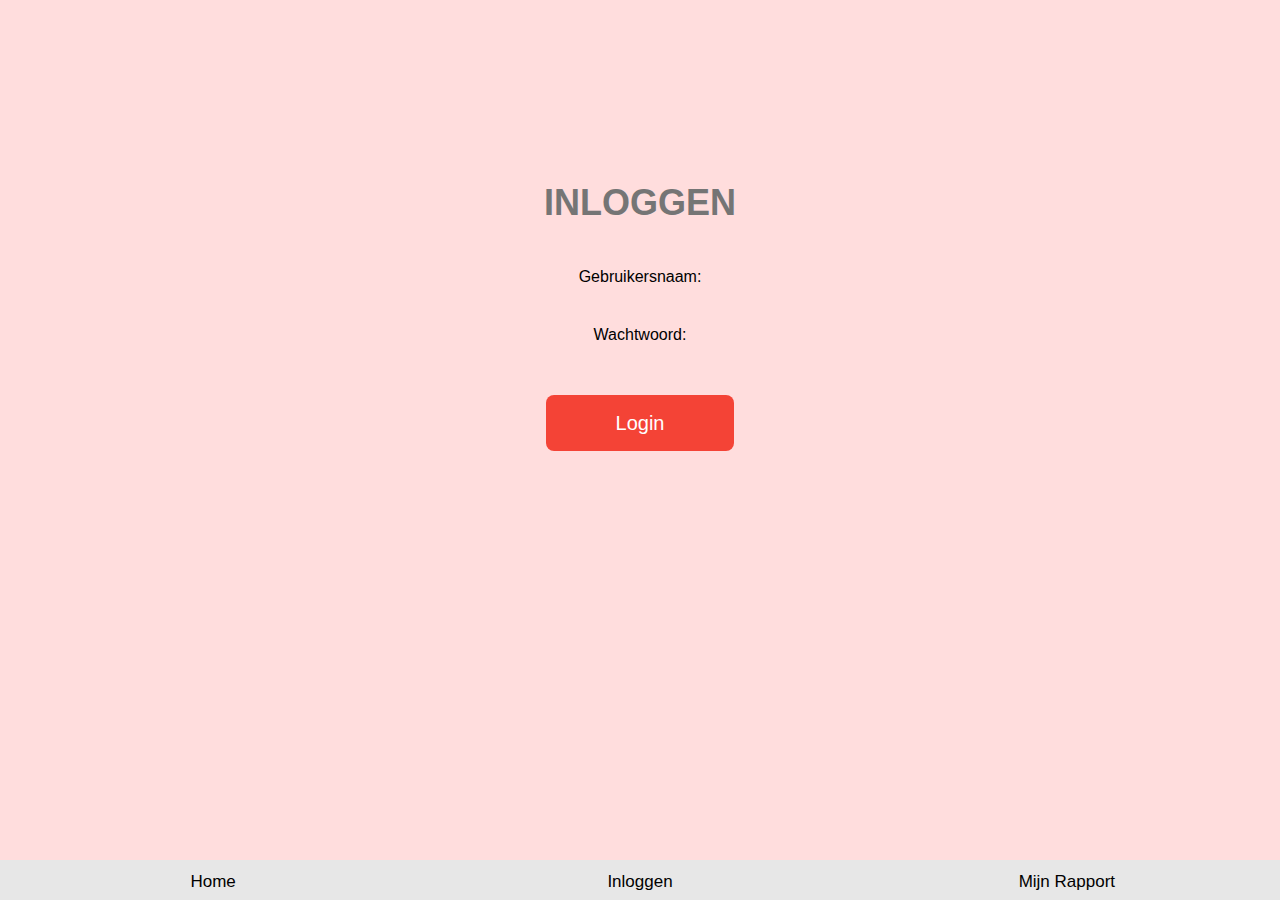
<file: docs/index1.html>
<!DOCTYPE html>
<html lang="en">
<head>
  <meta charset="UTF-8">
  <meta name="viewport" content="width=device-width, initial-scale=1.0">
  <title>Document</title>
  <link type="text/css" rel="stylesheet" href="index1.css">
  
</head>
  <body>
    
    <div id="gridContainer">
      
      <div id="inhoud">
        <h1>
          INLOGGEN
        </h1>
        <div class="username">
          Gebruikersnaam:
        </div>
        <div class="username">
          Wachtwoord:
        </div>
      </div>
      
      <div id="login">
        <a href="">Login</a>
      </div>
      
      <div id="knoppen">
        
        <a href="http://bin11.piustien.net/examen/index.html">Home</a>
        <a href="http://bin11.piustien.net/examen/index1.html">Inloggen</a>
        <a href="http://bin11.piustien.net/examen/index2.html">Mijn Rapport</a>
        
      </div>
      
    </div>
    
  </body>
</html>
</file>
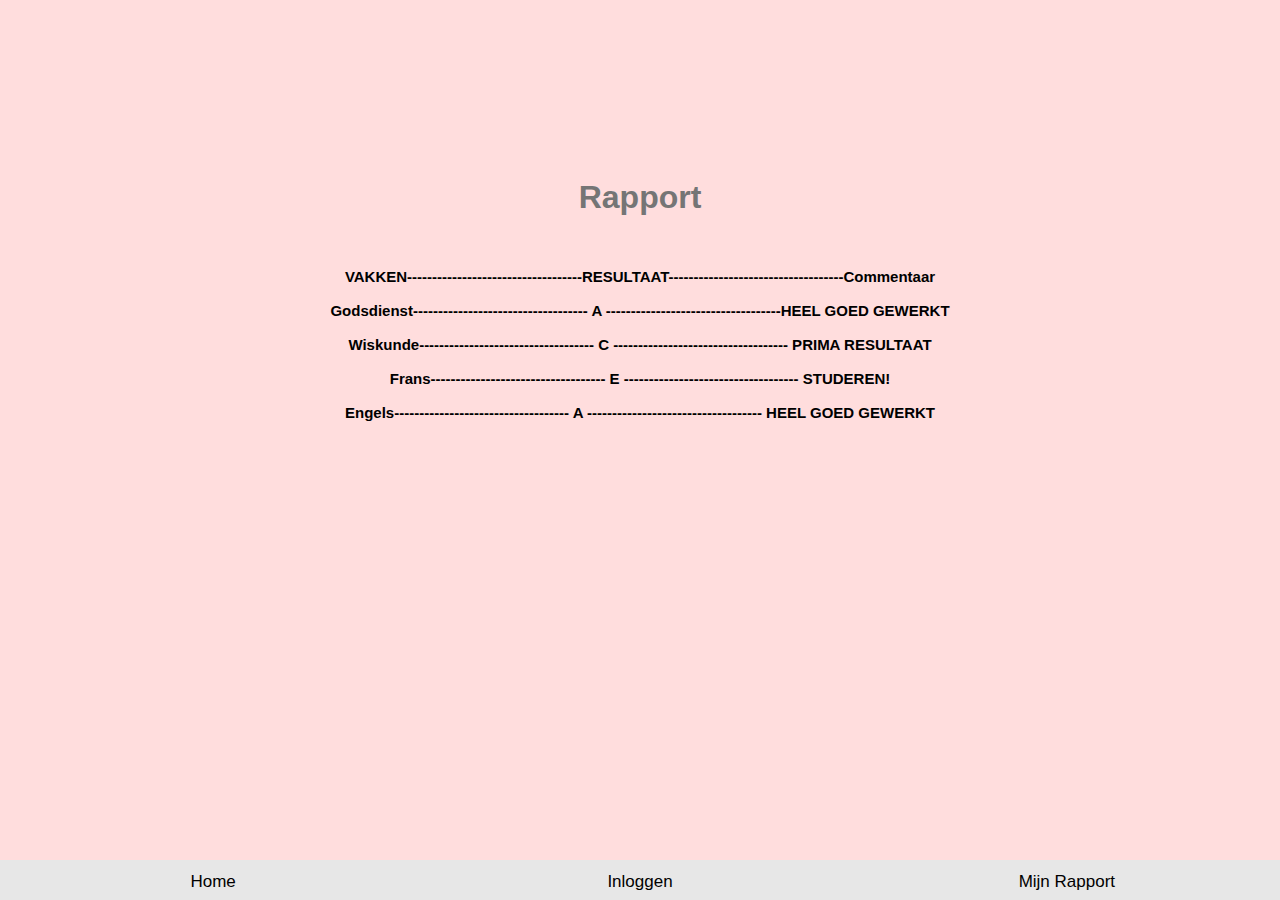
<file: docs/index2.html>
<!DOCTYPE html>
<html lang="en">
<head>
  <meta charset="UTF-8">
  <meta name="viewport" content="width=device-width, initial-scale=1.0">
  <title>Document</title>
  
  <link type="text/css" rel="stylesheet" href="index2.css">
  
</head>
  <body>
    
    <div id="gridContainer">
      
      <div id="content">
        <h1>
          Rapport
        </h1>
        <h2>
          VAKKEN-----------------------------------RESULTAAT-----------------------------------Commentaar
          <br>
          <br>
          Godsdienst----------------------------------- A -----------------------------------HEEL GOED GEWERKT
          <br>
          <br>
          Wiskunde----------------------------------- C ----------------------------------- PRIMA RESULTAAT
          <br>
          <br>
          Frans----------------------------------- E ----------------------------------- STUDEREN!
          <br>
          <br>
          Engels----------------------------------- A ----------------------------------- HEEL GOED GEWERKT
        </h2>
        
      </div>
      
        <div id="knoppen">
        <a href="http://bin11.piustien.net/examen/index.html">Home</a>
        <a href="http://bin11.piustien.net/examen/index1.html">Inloggen</a>
        <a href="http://bin11.piustien.net/examen/index2.html">Mijn Rapport</a>
      </div>
        
    </div>
    
  </body>
</html>
</file>
<file: docs/index1.css>
* {
  box-sizing: border-box;
  font-family: Raleway, sans-serif;
}

body {
  background-color: #ffdddd;
}

div#gridContainer {
  /* filter: grayscale(50%); */
}

div#gridContainer>div#inhoud {
  grid-area: content;
  height: 250px;
  padding-top: 150px;
}

div#gridContainer>div#inhoud>h1 {
  color: #757575;
  text-align: center;
  font-size: 36px;
}

div#gridContainer>div#inhoud>.username {
  text-align: center;
  padding: 20px;
  
}

div#gridContainer>div#login {
  text-align: center;
  font-size: 24px;
  padding-top: 150px;
}

div#gridContainer>div#login>a {
  color: #FFF;
  border: none;
  padding: 17px 70px;
  text-align: center;
  text-decoration: none;
  font-size: 20px;
  margin: 4px 2px;
  background-color: #f44336;
  border-radius: 8px;
}  

div#gridContainer>div#login>a:hover {
  color: #000;
  background-color: #e7e7e7;
  text-decoration: none;
  border: none;
  padding: 17px 70px;
  text-align: center;
  text-decoration: none;
  margin: 4px 2px;
  cursor: pointer;
}

div#gridContainer>div#knoppen {
  height: 40px;
  text-align: center;
  background-color: #e7e7e7;
  position: fixed;
  bottom: 0;
  left: 0;
  right: 0;
}

div#gridContainer>div#knoppen>a {
  display: inline-block;
  text-align: center;
  padding: 12px 16px;
  text-decoration: none;
  color: black;
  font-size: 17px;
  width: 33%;
}

div#gridContainer>div#knoppen>a:hover {
  background-color:#ccc;
  padding: 5px;
}

div#gridContainer>#knoppen>a:active {
  text-decoration: none;
  color: black;
}

div#gridContainer {
  display: grid;
  
  grid-template-columns: auto;
  grid-template-rows: 1fr 1fr 1fr;
  grid-template-areas: "inhoud"
                       "login"
                       "knoppen";
}

div#gridContainer>div#inhoud {
  grid-area: inhoud;
}

div#gridContainer>div#login {
  grid-area: login;
}

div#gridContainer>div#knoppen {
  grid-area: knoppen;
}
</file>
<file: docs/index2.css>
* {
  box-sizing: border-box;
  font-family: "Raleway", sans-serif;
}

body {
  background-color: #ffdddd;
}

div#gridContainer>#content {
  text-align: center;
  padding-top: 150px;  
}

div#gridContainer>#content>h1 {
  color: #757575;
  padding-bottom: 30px;
}

div#gridContainer>#content>h2 {
  font-size: 15px;
}
  
div#gridContainer>#knoppen {
  grid-area: knoppen;
  height: 40px;
  text-align: center;
  background-color: #e7e7e7;
  position: fixed;
  bottom: 0;
  left: 0;
  right: 0;
}

div#gridContainer>#knoppen>a {
  display: inline-block;
  text-align: center;
  padding: 12px 16px;
  text-decoration: none;
  color: black;
  font-size: 17px;
  width: 33%;
}

div#gridContainer>#knoppen>a:hover {
  background-color:#ccc;
  padding: 5px;
}

div#gridContainer>#knoppen>a:active {
  text-decoration: none;
  color:black;
}

div#gridContainer {
  display: grid;
  
  grid-template-columns: auto;
  grid-template-rows: auto;
  grid-template-areas: "content" 
                       "knoppen";
}
</file>
